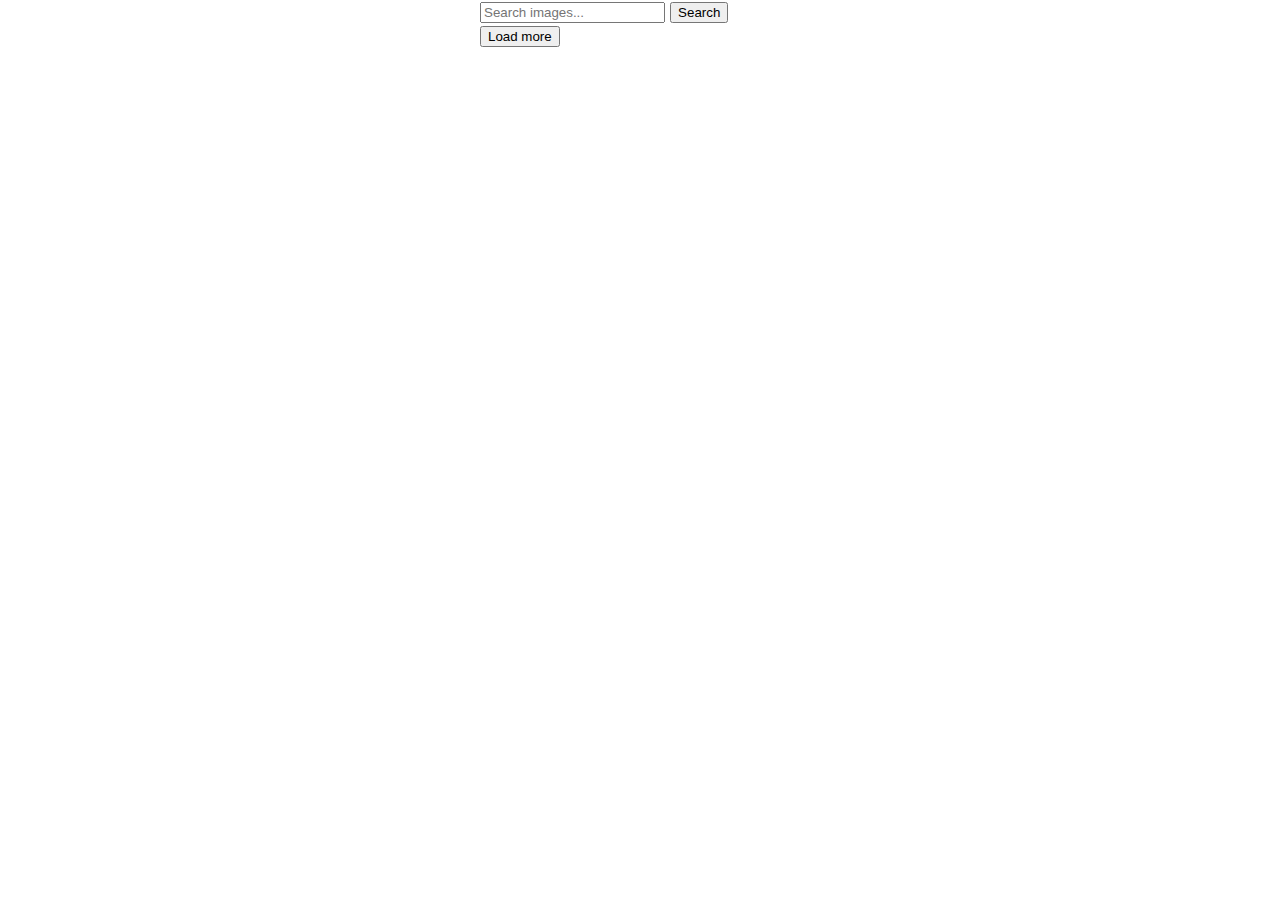
<file: src/index.html>
<!doctype html>
<html lang="en">
  <head>
    <meta charset="UTF-8" />
    <link rel="icon" type="image/svg+xml" href="/favicon.svg" />
    <meta name="viewport" content="width=device-width, initial-scale=1.0" />
    <title>Vanilla App Template</title>
    <link rel="stylesheet" href="./css/styles.css" />
  </head>
  <body>
    <div class="container">
      <form class="form">
        <label>
          <input
            type="text"
            name="search-text"
            placeholder="Search images..."
            required
          />
        </label>
        <button type="submit">Search</button>
      </form>
    </div>
    <div class="container">
      <ul class="gallery"></ul>
      <button class="load-more visually-hidden">Load more</button>
    </div>
    <div class="container">
      <span class="loader visually-hidden"></span>
    </div>
    <div class="container"></div>
    <script type="module" src="./main.js"></script>
  </body>
</html>
</file>
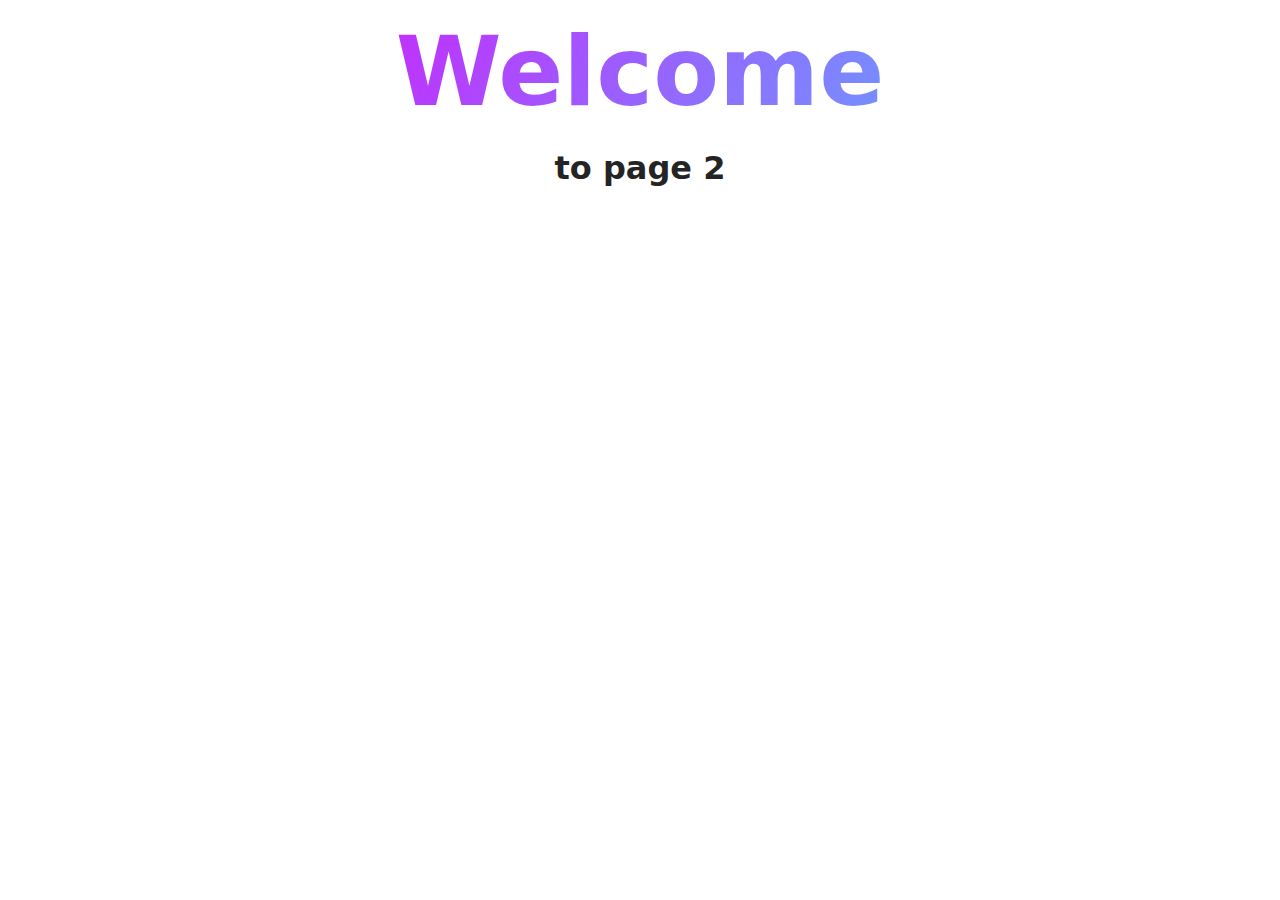
<file: src/page-2.html>
<!DOCTYPE html>
<html lang="en">
  <head>
    <meta charset="UTF-8" />
    <meta http-equiv="X-UA-Compatible" content="IE=edge" />
    <meta name="viewport" content="width=device-width, initial-scale=1.0" />
    <title>Page 2</title>
    <link rel="stylesheet" href="./css/styles.css" />
  </head>
  <body>
    <load
      src="./partials/header.html"
      icon-path="./img/sprite.svg#logo"
      highlight-act="active"
    />

    <main>
      <div class="container">
        <h1 class="main-title">
          <span class="main-title-gradient">Welcome</span> to page 2
        </h1>
        <load src="./partials/back-link.html" />
      </div>
    </main>

    <load src="./partials/footer.html" />
  </body>
</html>
</file>
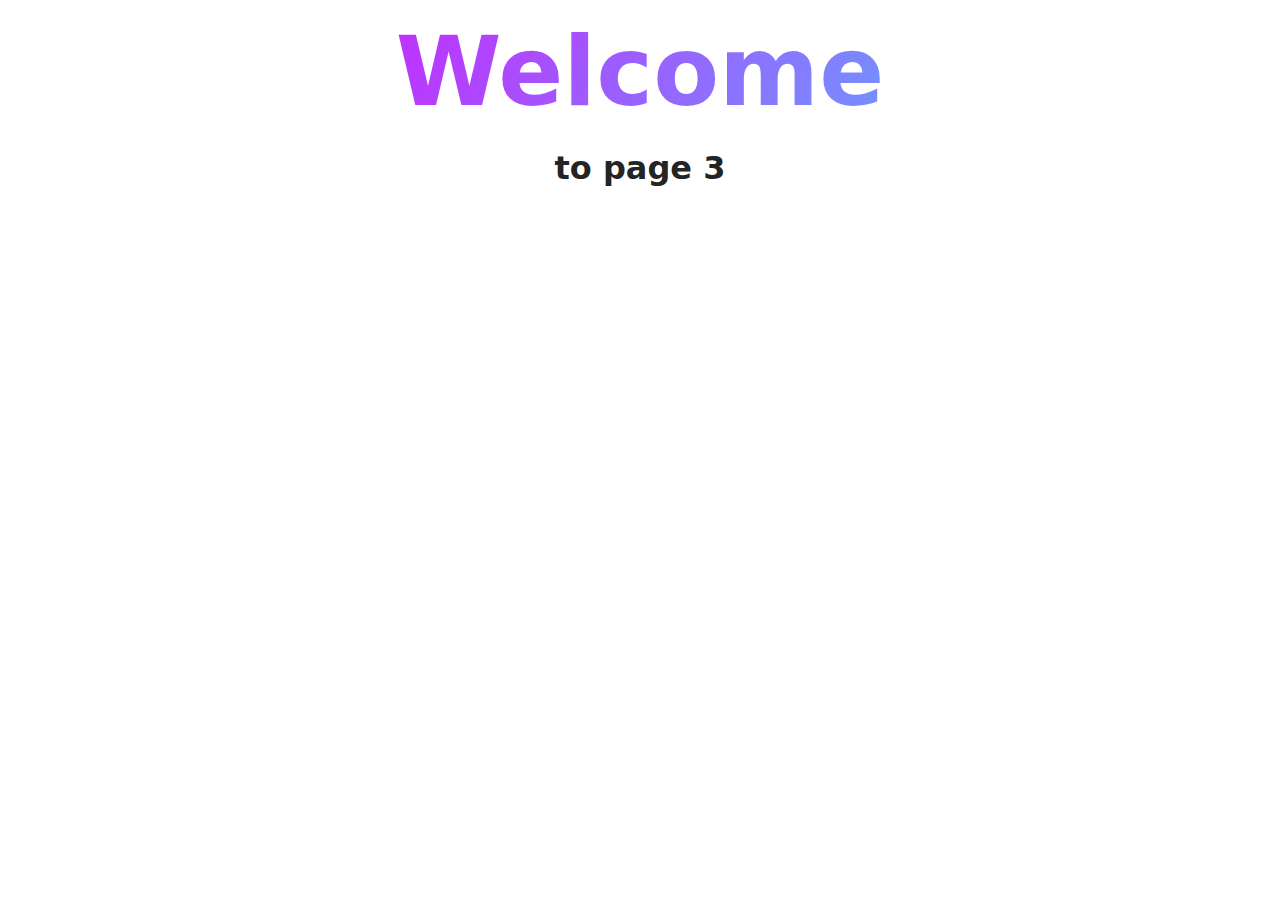
<file: src/page-3.html>
<!DOCTYPE html>
<html lang="en">
  <head>
    <meta charset="UTF-8" />
    <meta http-equiv="X-UA-Compatible" content="IE=edge" />
    <meta name="viewport" content="width=device-width, initial-scale=1.0" />
    <title>Page 3</title>
    <link rel="stylesheet" href="./css/styles.css" />
  </head>
  <body>
    <load
      src="./partials/header.html"
      icon-path="./img/sprite.svg#logo"
      highlight-curr="active"
    />

    <main>
      <div class="container">
        <h1 class="main-title">
          <span class="main-title-gradient">Welcome</span> to page 3
        </h1>
        <load src="./partials/back-link.html" />
      </div>
    </main>

    <load src="./partials/footer.html" />
  </body>
</html>
</file>
<file: src/css/styles.css>
/**
  |============================
  | include css partials with
  | default @import url()
  |============================
*/
/* Common styles */
@import url('./reset.css');
@import url('./base.css');
@import url('./container.css');
@import url('./animations.css');

/* Sections style */
@import url('./header.css');
@import url('./vite-promo.css');
@import url('./badges.css');
@import url('./back-link.css');
@import url('./footer.css');
</file>
